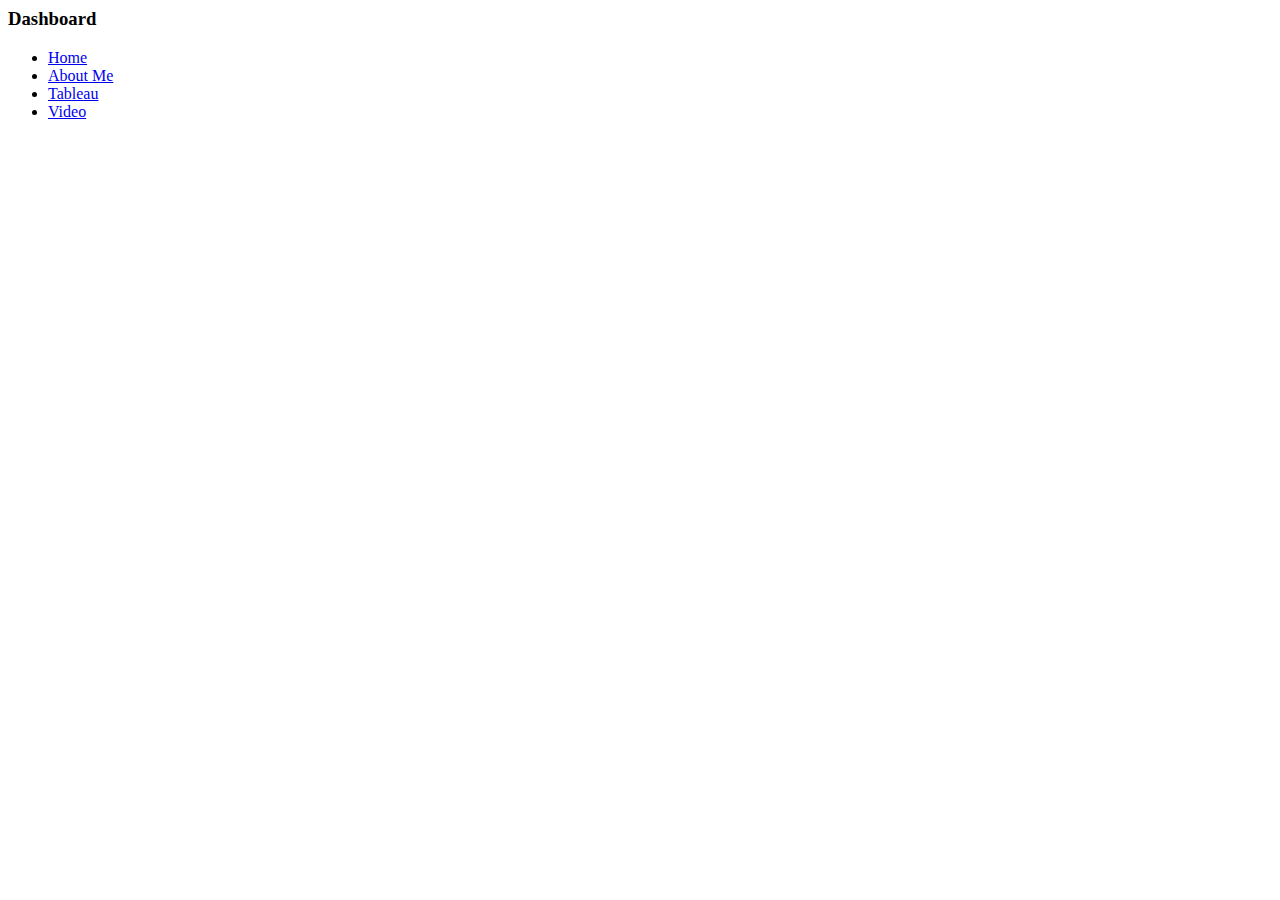
<file: post.html>
<html>
    <head>
        <title>Tableau Dashboard</title>
    </head>
        <body>
            <h3>Dashboard</h3>
            <div class='tableauPlaceholder' id='viz1639810130184' style='position: relative'><noscript><a href='#'><img alt='Is Your County Obese?                            Select your county to see how it compares with other counties in the country                         ' src='2N&#47;2N95SJ4ZB&#47;1_rss.png' style='border: none' /></a></noscript><object class='tableauViz'  style='display:none;'><param name='host_url' value='https%3A%2F%2Fpublic.tableau.com%2F' /> <param name='embed_code_version' value='3' /> <param name='path' value='shared&#47;2N95SJ4ZB' /> <param name='toolbar' value='yes' /><param name='static_image' value='2N&#47;2N95SJ4ZB&#47;1.png' /> <param name='animate_transition' value='yes' /><param name='display_static_image' value='yes' /><param name='display_spinner' value='yes' /><param name='display_overlay' value='yes' /><param name='display_count' value='yes' /><param name='language' value='en-US' /><param name='filter' value='publish=yes' /></object></div>                <script type='text/javascript'>                    var divElement = document.getElementById('viz1639810130184');                    var vizElement = divElement.getElementsByTagName('object')[0];                    if ( divElement.offsetWidth > 800 ) { vizElement.style.width='100%';vizElement.style.height=(divElement.offsetWidth*0.75)+'px';} else if ( divElement.offsetWidth > 500 ) { vizElement.style.width='100%';vizElement.style.height=(divElement.offsetWidth*0.75)+'px';} else { vizElement.style.width='100%';vizElement.style.height='827px';}                     var scriptElement = document.createElement('script');                    scriptElement.src = 'https://public.tableau.com/javascripts/api/viz_v1.js';                    vizElement.parentNode.insertBefore(scriptElement, vizElement);                </script>
        </body>
        <ul class="navbar-nav ms-auto py-4 py-lg-0">
            <li class="nav-item"><a class="nav-link px-lg-3 py-3 py-lg-4" href="index.html">Home</a></li>
            <li class="nav-item"><a class="nav-link px-lg-3 py-3 py-lg-4" href="about.html">About Me</a></li>
            <li class="nav-item"><a class="nav-link px-lg-3 py-3 py-lg-4" href="post.html">Tableau</a></li>
            <li class="nav-item"><a class="nav-link px-lg-3 py-3 py-lg-4" href="contact.html">Video</a></li>
        </ul>

</html>
</file>
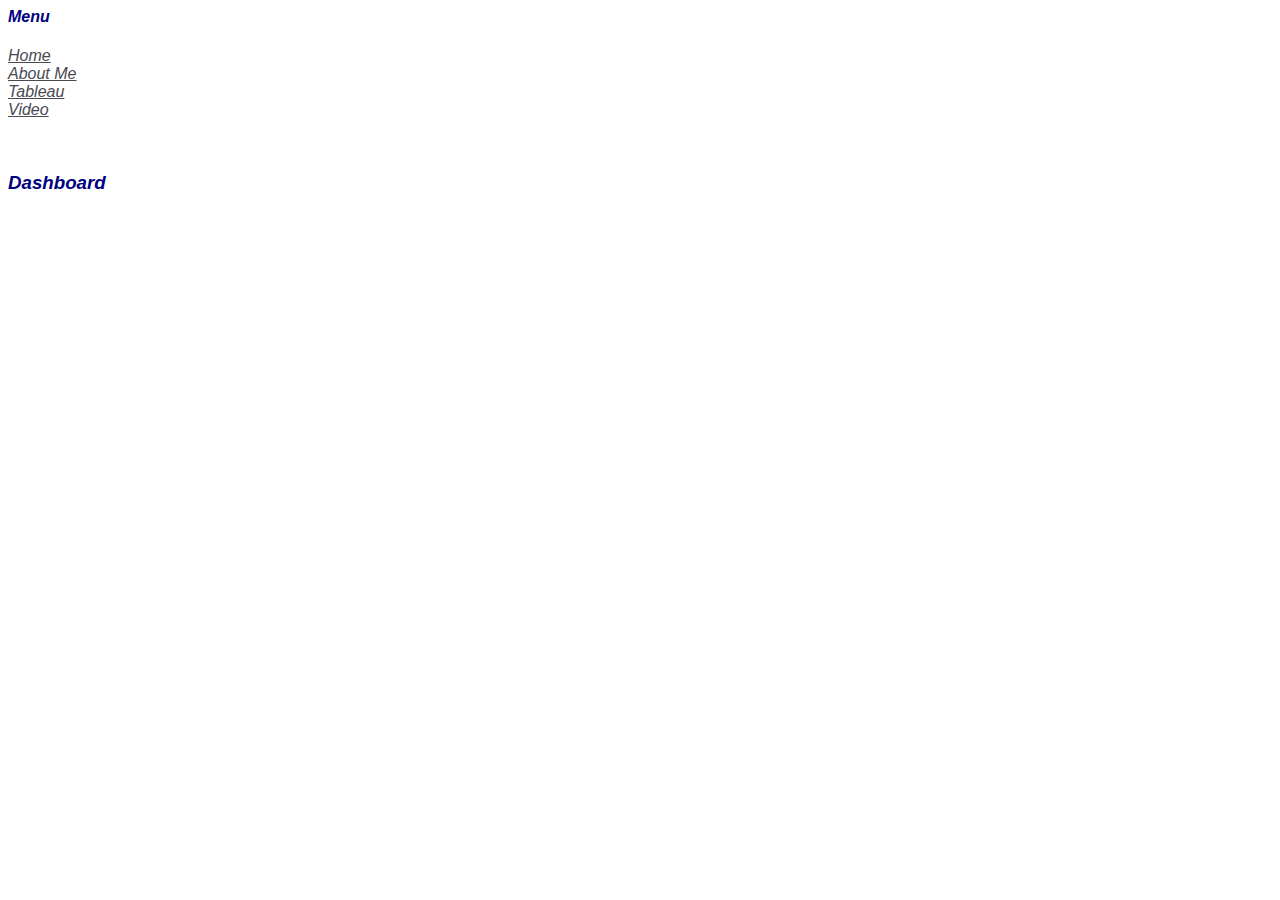
<file: html/tableau.html>
<html>
    <head>
        <title>Tableau Dashboard</title>
        <link href="../styles/new.css" rel="stylesheet" type="text/css ">
    </head>
        <body>
            <h4>Menu</h4>
            <a href="../index.html">Home</a><br>
            <a href="aboutme.html">About Me</a><br>
            <a href="tableau.html">Tableau</a><br>
            <a href="video.html">Video</a><br>
            <p>&nbsp;</p>
            <h3>Dashboard</h3>
            <div class='tableauPlaceholder' id='viz1639810130184' style='position: relative'><noscript><a href='#'><img alt='Is Your County Obese?                            Select your county to see how it compares with other counties in the country                         ' src='2N&#47;2N95SJ4ZB&#47;1_rss.png' style='border: none' /></a></noscript><object class='tableauViz'  style='display:none;'><param name='host_url' value='https%3A%2F%2Fpublic.tableau.com%2F' /> <param name='embed_code_version' value='3' /> <param name='path' value='shared&#47;2N95SJ4ZB' /> <param name='toolbar' value='yes' /><param name='static_image' value='2N&#47;2N95SJ4ZB&#47;1.png' /> <param name='animate_transition' value='yes' /><param name='display_static_image' value='yes' /><param name='display_spinner' value='yes' /><param name='display_overlay' value='yes' /><param name='display_count' value='yes' /><param name='language' value='en-US' /><param name='filter' value='publish=yes' /></object></div>                <script type='text/javascript'>                    var divElement = document.getElementById('viz1639810130184');                    var vizElement = divElement.getElementsByTagName('object')[0];                    if ( divElement.offsetWidth > 800 ) { vizElement.style.width='100%';vizElement.style.height=(divElement.offsetWidth*0.75)+'px';} else if ( divElement.offsetWidth > 500 ) { vizElement.style.width='100%';vizElement.style.height=(divElement.offsetWidth*0.75)+'px';} else { vizElement.style.width='100%';vizElement.style.height='827px';}                     var scriptElement = document.createElement('script');                    scriptElement.src = 'https://public.tableau.com/javascripts/api/viz_v1.js';                    vizElement.parentNode.insertBefore(scriptElement, vizElement);                </script>
        </body>
        

</html>
</file>
<file: styles/new.css>
body {
    font-family: Impact, sans-serif, Helvetica, sans-serif;
    font-size: 16px;
    font-style: italic;
    color: navy;
}

li {
    font-size: 14px;
}

a {
    color:rgb(73, 73, 82)
}
</file>
